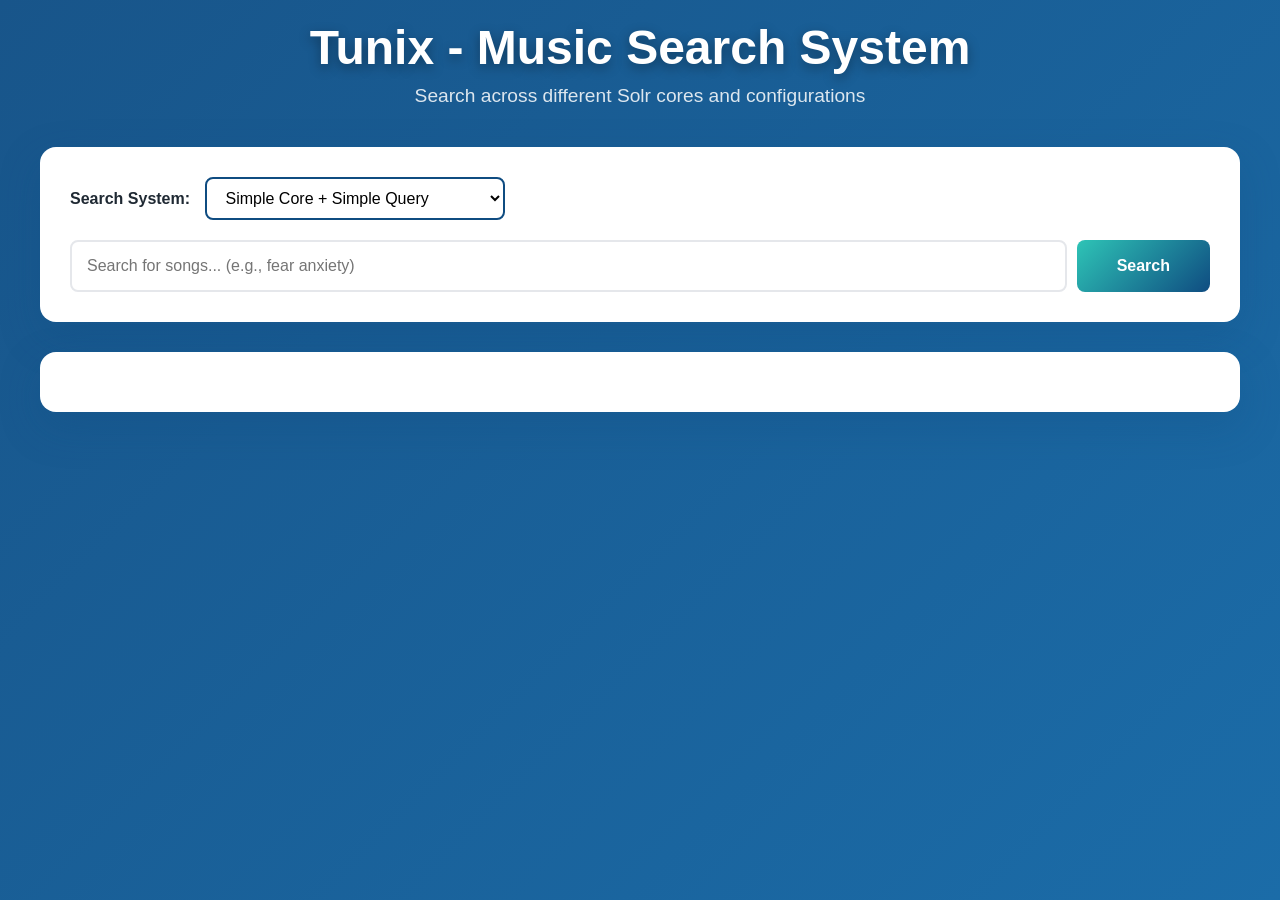
<file: frontend/index.html>
<!DOCTYPE html>
<html lang="pt">
<head>
    <meta charset="UTF-8">
    <meta name="viewport" content="width=device-width, initial-scale=1.0">
    <title>Tunix</title>
    <link rel="stylesheet" href="styles.css">
</head>
<body>
    <div class="container">
        <header>
            <h1> Tunix - Music Search System</h1>
            <p class="subtitle">Search across different Solr cores and configurations</p>
        </header>

        <div class="search-container">
            <div class="system-selector">
                <label for="searchSystem">Search System:</label>
                <select id="searchSystem">
                    <option value="simple-simple">Simple Core + Simple Query</option>
                    <option value="songs-simple">Songs Core + Simple Query</option>
                    <option value="songs-enhanced">Songs Core + Enhanced Query</option>
                    <option value="semantic-simple">Semantic Core + Simple Query</option>
                    <option value="boosted-enhanced">Boosted Core + Enhanced Query</option>
                </select>
            </div>

            <div class="search-box">
                <input type="text" id="searchInput" class="search-input" placeholder="Search for songs... (e.g., fear anxiety)">
                <button onclick="searchSongs()" class="search-button">Search</button>
            </div>
        </div>

        <div id="loading" class="loading" style="display: none;">
            <div class="spinner"></div>
            <p>Searching...</p>
        </div>

        <div id="results" class="results"></div>
    </div>

    <script src="app.js"></script>
</body>
</html>
</file>
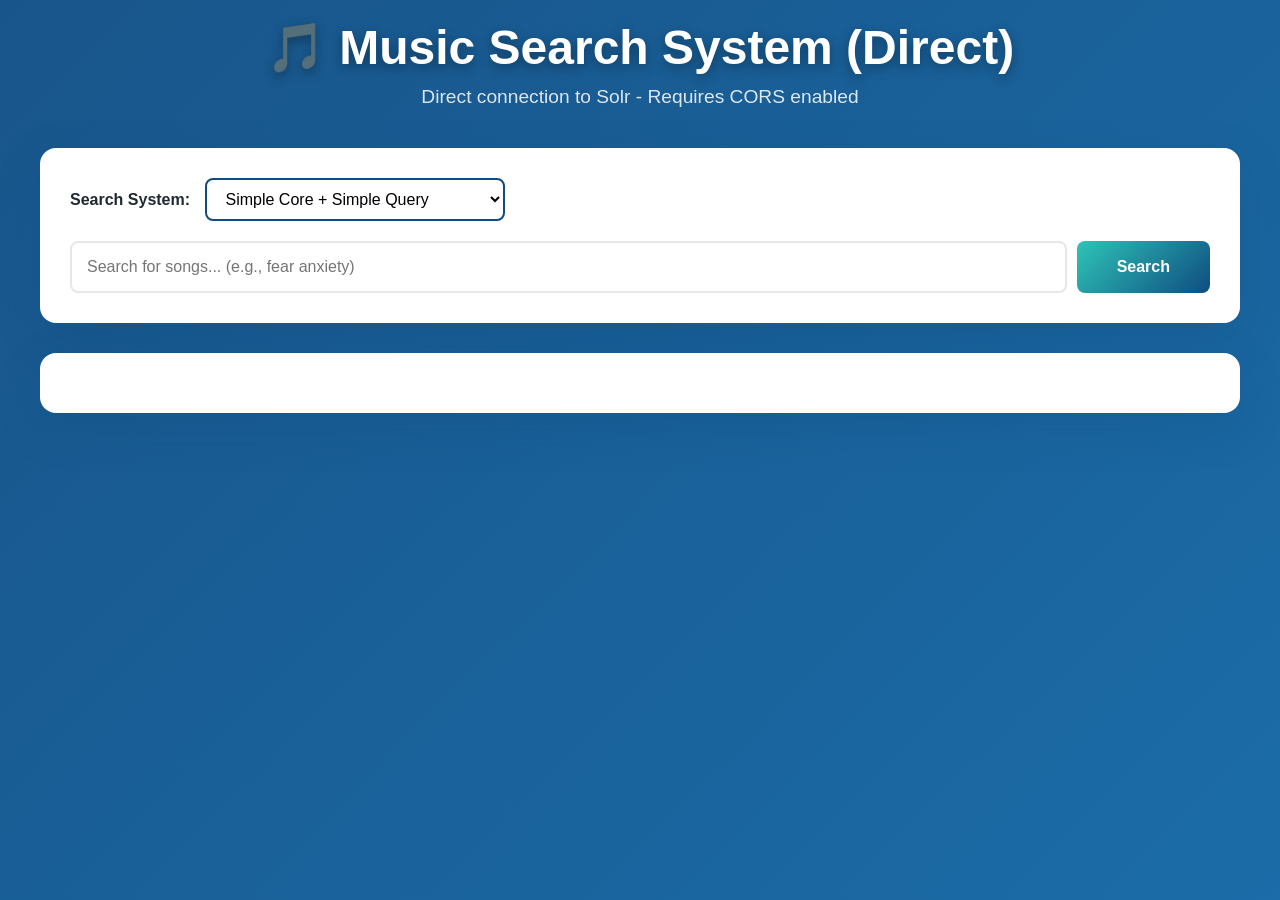
<file: frontend/index_direct.html>
<!DOCTYPE html>
<html lang="pt">
<head>
    <meta charset="UTF-8">
    <meta name="viewport" content="width=device-width, initial-scale=1.0">
    <title>Music Search - Direct Solr</title>
    <link rel="stylesheet" href="styles.css">
</head>
<body>
    <div class="container">
        <header>
            <h1>🎵 Music Search System (Direct)</h1>
            <p class="subtitle">Direct connection to Solr - Requires CORS enabled</p>
        </header>

        <div class="search-container">
            <div class="system-selector">
                <label for="searchSystem">Search System:</label>
                <select id="searchSystem">
                    <option value="simple-simple">Simple Core + Simple Query</option>
                    <option value="songs-simple">Songs Core + Simple Query</option>
                    <option value="songs-enhanced">Songs Core + Enhanced Query</option>
                    <option value="semantic-simple">Semantic Core + Simple Query</option>
                    <option value="boosted-enhanced">Boosted Core + Enhanced Query</option>
                </select>
            </div>

            <div class="search-box">
                <input type="text" id="searchInput" class="search-input" placeholder="Search for songs... (e.g., fear anxiety)">
                <button onclick="searchSongs()" class="search-button">Search</button>
            </div>
        </div>

        <div id="loading" class="loading" style="display: none;">
            <div class="spinner"></div>
            <p>Searching...</p>
        </div>

        <div id="results" class="results"></div>
    </div>

    <script>
        // Use direct Solr connection
        const USE_PROXY = false;
        const SOLR_BASE_URL = 'http://localhost:8983/solr';
        const API_BASE_URL = '/api';
    </script>
    <script src="app.js"></script>
</body>
</html>
</file>
<file: frontend/styles.css>
/* /* =======================
   Variáveis de cor
   ======================= */
:root {
    --primary: #0f4c81;        /* Azul petróleo */
    --secondary: #2ec4b6;      /* Verde menta */
    --accent: #ff9f1c;         /* Laranja suave */
    --bg-gradient: linear-gradient(135deg, #18558a 0%, #1b6ca8 100%);
    --text-dark: #1f2933;
    --text-muted: #6b7280;
    --border-light: #e5e7eb;
}

/* =======================
   Reset
   ======================= */
* {
    margin: 0;
    padding: 0;
    box-sizing: border-box;
}

/* =======================
   Layout base
   ======================= */
body {
    font-family: -apple-system, BlinkMacSystemFont, 'Segoe UI', Roboto, Oxygen, Ubuntu, Cantarell, sans-serif;
    background: var(--bg-gradient);
    min-height: 100vh;
    padding: 20px;
}

.container {
    max-width: 1200px;
    margin: 0 auto;
}

/* =======================
   Header
   ======================= */
header {
    text-align: center;
    color: white;
    margin-bottom: 40px;
}

header h1 {
    font-size: 3em;
    margin-bottom: 10px;
    text-shadow: 0 4px 12px rgba(0,0,0,0.35);
}

.subtitle {
    font-size: 1.2em;
    opacity: 0.85;
}

/* =======================
   Pesquisa
   ======================= */
.search-container {
    background: white;
    border-radius: 16px;
    padding: 30px;
    box-shadow: 0 15px 40px rgba(15, 76, 129, 0.25);
    margin-bottom: 30px;
}

.system-selector {
    margin-bottom: 20px;
}

.system-selector label {
    font-weight: bold;
    margin-right: 10px;
    color: var(--text-dark);
}

.system-selector select {
    padding: 10px 15px;
    font-size: 16px;
    border: 2px solid var(--primary);
    border-radius: 8px;
    background: white;
    cursor: pointer;
    min-width: 300px;
}

.system-selector select:focus {
    outline: none;
    border-color: var(--secondary);
}

.search-box {
    display: flex;
    gap: 10px;
}

.search-input {
    flex: 1;
    padding: 15px;
    font-size: 16px;
    border: 2px solid var(--border-light);
    border-radius: 8px;
    transition: border-color 0.3s;
}

.search-input:focus {
    outline: none;
    border-color: var(--secondary);
}

.search-button {
    padding: 15px 40px;
    font-size: 16px;
    font-weight: bold;
    background: linear-gradient(135deg, var(--secondary), var(--primary));
    color: white;
    border: none;
    border-radius: 8px;
    cursor: pointer;
    transition: transform 0.2s, box-shadow 0.2s;
}

.search-button:hover {
    transform: translateY(-2px);
    box-shadow: 0 8px 20px rgba(46, 196, 182, 0.4);
}

.search-button:active {
    transform: translateY(0);
}

/* =======================
   Loading
   ======================= */
.loading {
    text-align: center;
    padding: 40px;
    color: white;
}

.spinner {
    border: 4px solid rgba(255, 255, 255, 0.3);
    border-top: 4px solid white;
    border-radius: 50%;
    width: 50px;
    height: 50px;
    animation: spin 1s linear infinite;
    margin: 0 auto 20px;
}

@keyframes spin {
    0% { transform: rotate(0deg); }
    100% { transform: rotate(360deg); }
}

/* =======================
   Resultados
   ======================= */
.results {
    background: white;
    border-radius: 16px;
    padding: 30px;
    box-shadow: 0 15px 40px rgba(15, 76, 129, 0.25);
}

.results h2 {
    color: var(--text-dark);
    margin-bottom: 20px;
    font-size: 1.8em;
}

/* =======================
   Item de música
   ======================= */
.song-item {
    border: 2px solid var(--border-light);
    padding: 20px;
    margin-bottom: 15px;
    border-radius: 12px;
    cursor: pointer;
    transition: all 0.3s;
    background: white;
}

.song-item:hover {
    border-color: var(--secondary);
    box-shadow: 0 10px 25px rgba(46, 196, 182, 0.25);
    transform: translateX(5px);
}

.song-header {
    display: flex;
    justify-content: space-between;
    align-items: start;
}

.song-info {
    flex: 1;
}

.song-title {
    font-weight: bold;
    font-size: 1.3em;
    color: var(--text-dark);
    margin-bottom: 5px;
}

.song-artist {
    color: var(--text-muted);
    font-size: 1.1em;
}

.song-score {
    background: linear-gradient(135deg, var(--accent), #ffbf69);
    color: var(--text-dark);
    padding: 6px 16px;
    border-radius: 20px;
    font-size: 0.9em;
    font-weight: bold;
}

/* =======================
   Detalhes
   ======================= */
.song-details {
    display: none;
    margin-top: 20px;
    padding-top: 20px;
    border-top: 2px solid #f0f0f0;
}

.song-details.show {
    display: block;
    animation: slideDown 0.3s ease;
}

@keyframes slideDown {
    from {
        opacity: 0;
        transform: translateY(-10px);
    }
    to {
        opacity: 1;
        transform: translateY(0);
    }
}

.detail-row {
    margin: 10px 0;
    display: flex;
    line-height: 1.6;
}

.detail-label {
    font-weight: bold;
    color: var(--primary);
    min-width: 180px;
    flex-shrink: 0;
}

.detail-value {
    color: var(--text-dark);
    flex: 1;
}

/* =======================
   Estados
   ======================= */
.no-results {
    text-align: center;
    padding: 40px;
    color: var(--text-muted);
}

.no-results-icon {
    font-size: 4em;
    margin-bottom: 20px;
}

.error-message {
    background: #fff1f2;
    color: #b91c1c;
    padding: 20px;
    border-radius: 8px;
    border-left: 4px solid #ef4444;
}

/* =======================
   Responsivo
   ======================= */
@media (max-width: 768px) {
    header h1 {
        font-size: 2em;
    }

    .search-box {
        flex-direction: column;
    }

    .system-selector select {
        min-width: 100%;
    }

    .song-header {
        flex-direction: column;
    }

    .song-score {
        margin-top: 10px;
        align-self: flex-start;
    }

    .detail-row {
        flex-direction: column;
    }

    .detail-label {
        min-width: auto;
        margin-bottom: 5px;
    }
}
</file>
